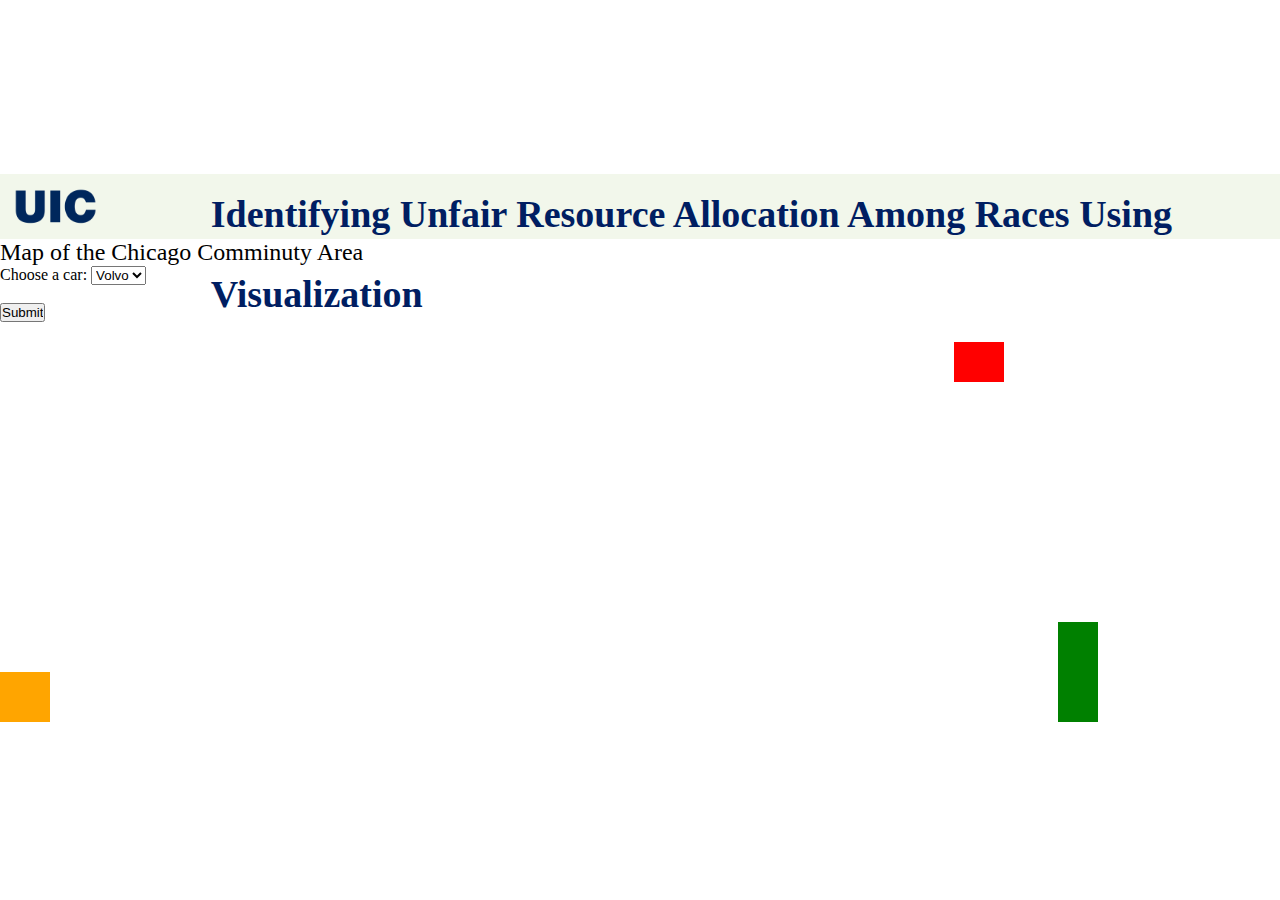
<file: projindex.html>
<html>
<head>
    <meta charset="utf-8" />
    <title>Project Home</title>
    <link rel="stylesheet" href="projstyle.css">   
</head>
<body>
    <nav>
        <img src="UIC loog.png">
        <label class="logo">Identifying Unfair Resource Allocation Among Races Using Visualization</label>
    </nav>
    <div class ="map1">
        <p>Map of the Chicago Comminuty Area</p>
    </div>
    <form action="/action_page.php">
        <label for="cars">Choose a car:</label>
        <select name="cars" id="cars">
          <option value="volvo">Volvo</option>
          <option value="saab">Saab</option>
          <option value="opel">Opel</option>
          <option value="audi">Audi</option>
        </select>
        <br><br>
        <input type="submit" value="Submit">
      </form>
    <svg id="rect1" width="50" height="50">
        <rect  width="50" height="50" fill="orange">
        </rect>
    </svg>
    <svg id="rect2" width="1000" height="400">
        <rect x="900" y="20" width="50" height="40" fill="red">
        </rect>
    </svg>
    <svg id="rect3" width="40" height="100">
        <rect x="0" y="0"width="500" height="400" fill="green">
        </rect>
    </svg>
</body>
</html>
</file>
<file: projstyle.css>
*{
    padding: 0;
    margin: 0;
    text-decoration: none;
    list-style: none;
    box-sizing: border-box;
}
body{
    /* font-family: montserrat; */
    align-content : center
}

nav {
    background: #F2F7EB;
    height: 65px;
    width: 100%;
    display: flex;
    justify-content: space-between;
}
label.logo {
    color: #001E62;
    font-size: 38px;
    line-height: 80px;
    padding: 0 100px;
    font-weight: bold;
}
.map1 {
    display: flex;
    font-size: 24px;
}
</file>
